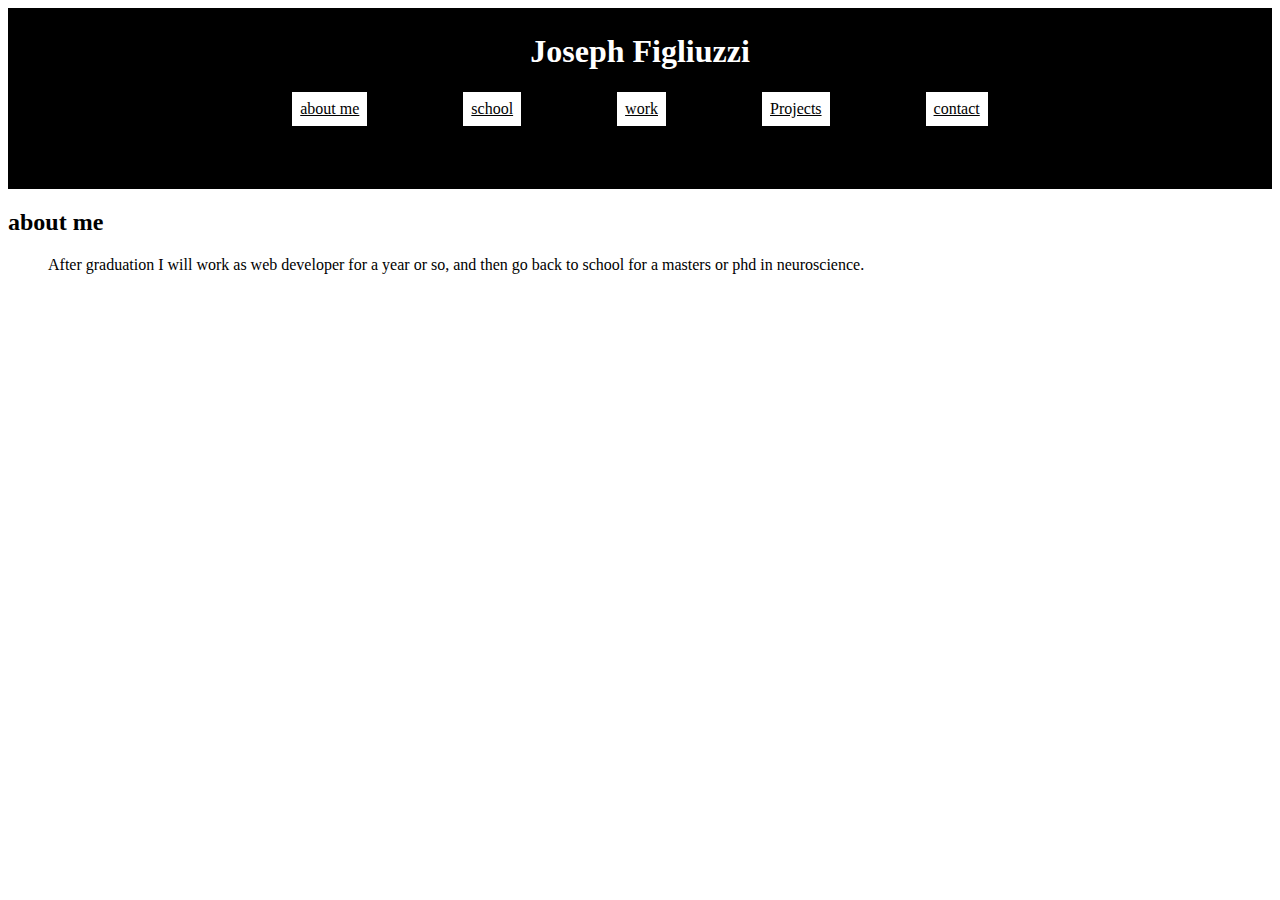
<file: portfolio/index.html>
<!DOCTYPE html>
<html lang="en">
<head>
    <meta charset="UTF-8">
    <meta http-equiv="X-UA-Compatible" content="IE=edge">
    <meta name="viewport" content="width=device-width, initial-scale=1.0">
    <title>Portfolio</title>
    <link rel="stylesheet" href="styles.css">
</head>
<body>
    <header>
        <h1>Joseph Figliuzzi</h1>
        <nav>
            <a href="index.html">about me</a> 
            <a href="schoolinformation.html">school</a>
            <a href="workexperience.html">work</a>
            <a href="projects.html">Projects</a>

            <a id="contacts" href="contact.html">contact</a>
        </nav>
        <h3> (218) 330-5348</h3>
    </header>
    <main>
        
    <div id="aboutme">
        <article>
            <h2>about me</h2>
            <ul>
            After graduation I will work as web developer for a year or so, and then go back to school for a masters or phd in neuroscience.
            </ul>
        </article>
    </div>


    </main>
    <footer>
        <a href="index.html">about me</a> 
        <a href="schoolinformation.html">school</a>
        <a href="workexperience.html">work</a>
        <a href="projects.html">Projects</a>
        <a href="contact.html">contact</a>
    </footer>
</body>
</html>
</file>
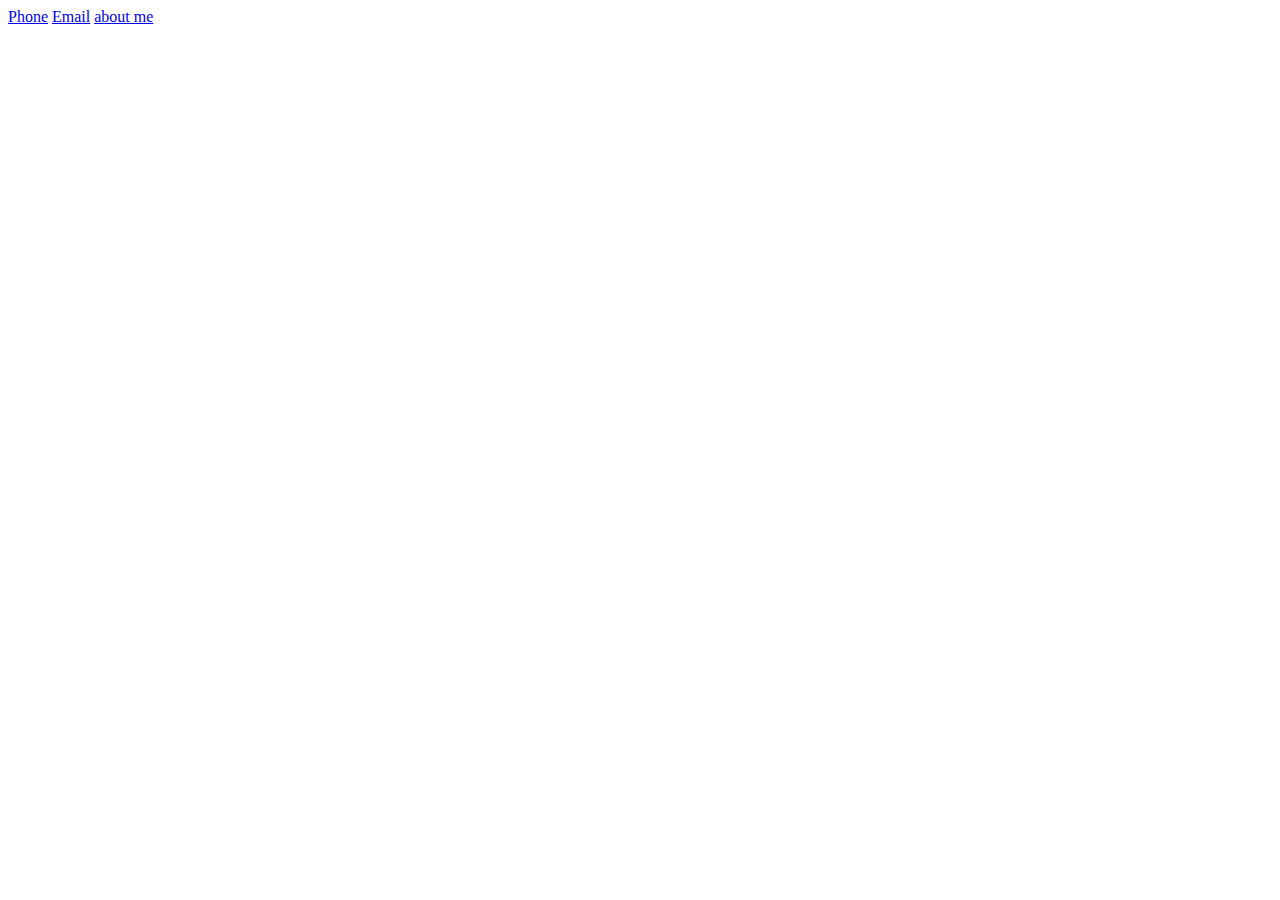
<file: portfolio/contact.html>
<!DOCTYPE html>
<html lang="en">
<head>
    <meta charset="UTF-8">
    <meta http-equiv="X-UA-Compatible" content="IE=edge">
    <meta name="viewport" content="width=device-width, initial-scale=1.0">
    <title>Document</title>
</head>
<body>
    <a href="2185555348">Phone</a>
    <a href="jcfigliuzzi@gmail.com">Email</a>
    <a href="index.html">about me</a> 
</body>
</html>
</file>
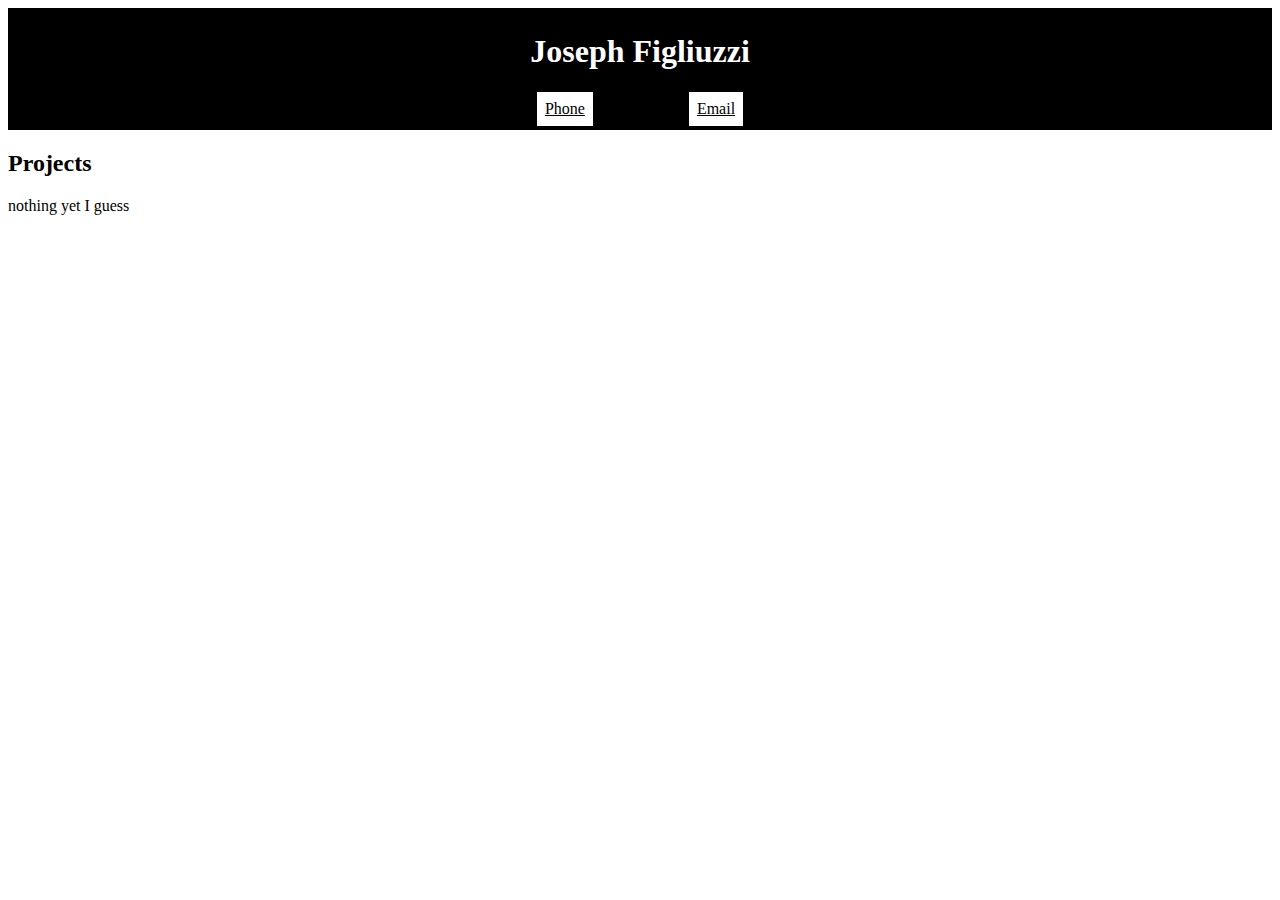
<file: portfolio/projects.html>
<!DOCTYPE html>
<html lang="en">
<head>
    <meta charset="UTF-8">
    <meta http-equiv="X-UA-Compatible" content="IE=edge">
    <meta name="viewport" content="width=device-width, initial-scale=1.0">
    <title>projects</title>
    <link rel="stylesheet" href="styles.css">
</head>
<body>
    <header>
        <h1>Joseph Figliuzzi</h1>
        <nav>
            <a href="2185555348">Phone</a>
            <a href="jcfigliuzzi@gmail.com">Email</a>
        </nav>
    </header>
    <main>
        <div id="Projects">
            <article>
                <h2>Projects</h2>
                <p>nothing yet I guess</p>
            </article>
        </div>
    </main>
    <footer>
        <a href="index.html">about me</a> 
        <a href="schoolinformation.html">school</a>
        <a href="workexperience.html">work</a>
        <a href="projects.html">Projects</a>
    </footer>
</body>
</html>
</file>
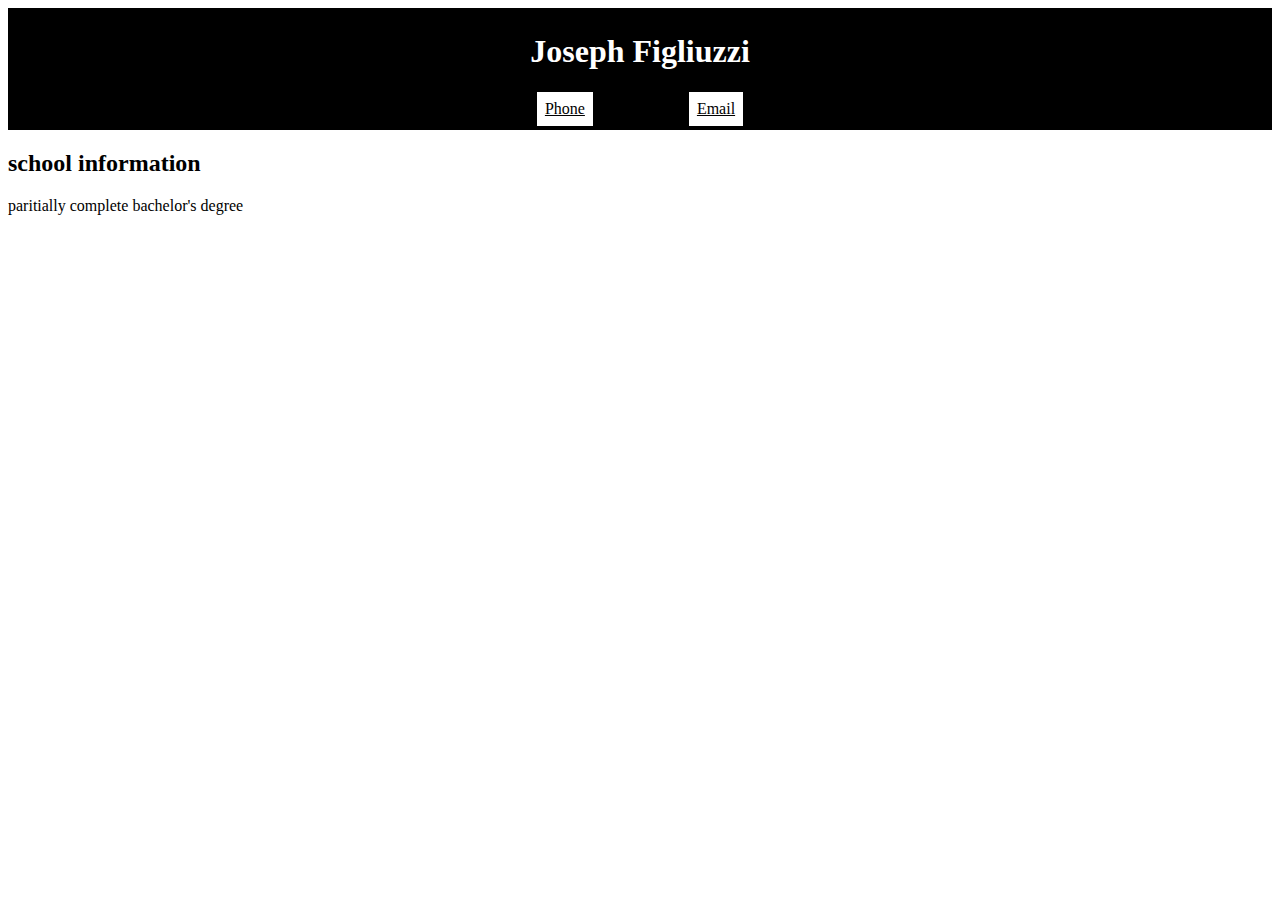
<file: portfolio/schoolinformation.html>
<!DOCTYPE html>
<html lang="en">
<head>
    <meta charset="UTF-8">
    <meta http-equiv="X-UA-Compatible" content="IE=edge">
    <meta name="viewport" content="width=device-width, initial-scale=1.0">
    <title>school Information</title>
    <link rel="stylesheet" href="styles.css">
</head>
<body>
    <header>
        <h1>Joseph Figliuzzi</h1>
        <nav>
            <a href="2185555348">Phone</a>
            <a href="jcfigliuzzi@gmail.com">Email</a>
        </nav>
    </header>
    <main>
        <div id="schoolinformation">
            <article>
                <h2>school information</h2>
                <p>paritially complete bachelor's degree</p>
            </article>
        </div>
    </main>
    <footer>
        <a href="index.html">about me</a> 
        <a href="schoolinformation.html">school</a>
        <a href="workexperience.html">work</a>
        <a href="projects.html">Projects</a>
    </footer>
</body>
</html>
</file>
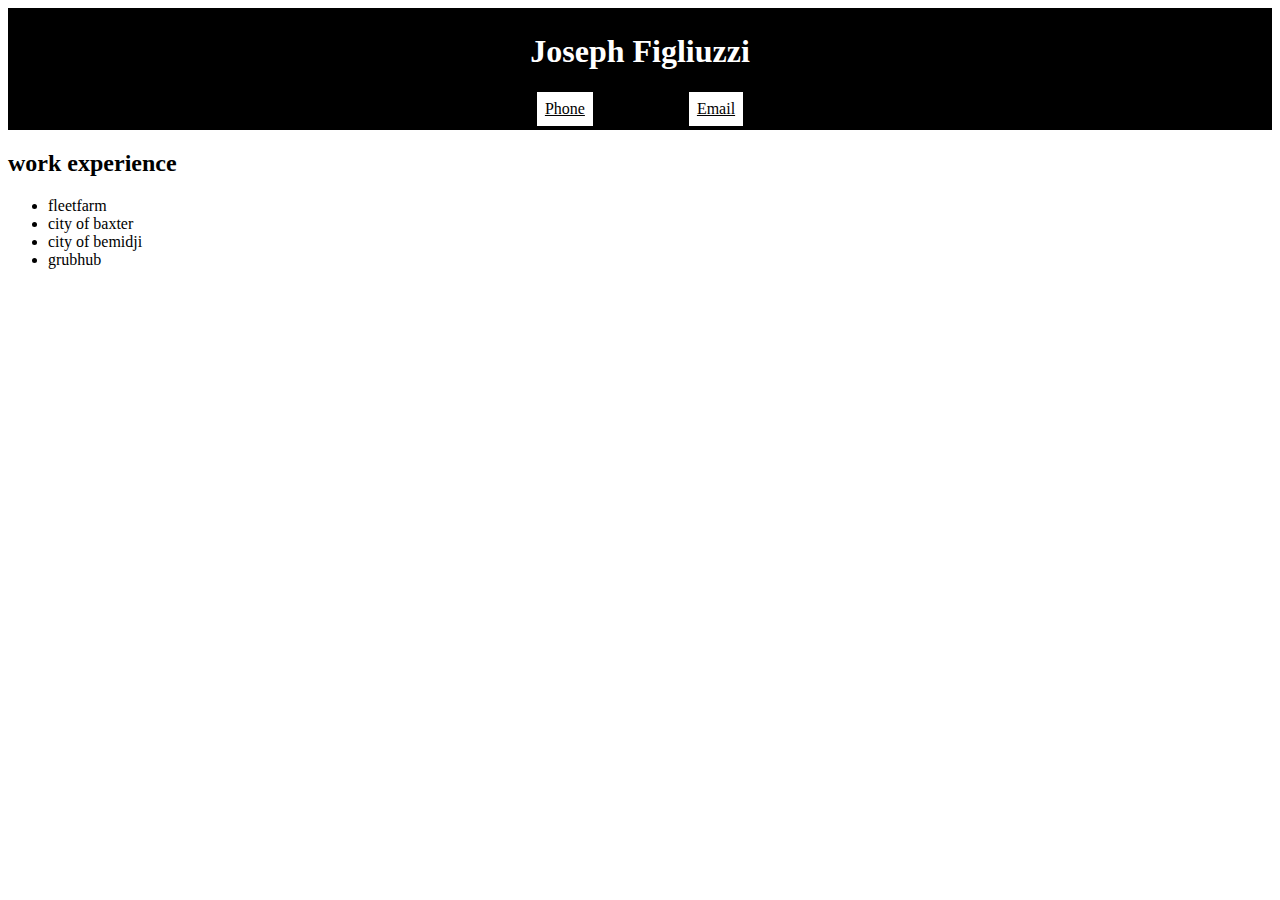
<file: portfolio/workexperience.html>
<!DOCTYPE html>
<html lang="en">
<head>
    <meta charset="UTF-8">
    <meta http-equiv="X-UA-Compatible" content="IE=edge">
    <meta name="viewport" content="width=device-width, initial-scale=1.0">
    <title>work experience</title>
    <link rel="stylesheet" href="styles.css">
</head>
<body>
    <header>
        <h1>Joseph Figliuzzi</h1>
        <nav>
            <a href="2185555348">Phone</a>
            <a href="jcfigliuzzi@gmail.com">Email</a>
        </nav>
    </header>
    <main>
        <div id="workexperience">
            <article>
                <h2>work experience</h2>
                <ul>
                    <li>fleetfarm</li>
                    <li>city of baxter</li>
                    <li>city of bemidji</li>
                    <li>grubhub</li>
                </ul>
            </article>
        </div>
    </main>
    <footer>
        <a href="index.html">about me</a> 
        <a href="schoolinformation.html">school</a>
        <a href="workexperience.html">work</a>
        <a href="projects.html">Projects</a>
    </footer>
</body>
</html>
</file>
<file: portfolio/styles.css>
@media (max-width:500px){

    header{
        text-align: center;
        background-color: black;
        color: white;
        padding: .25rem;
    }
    
    nav{
        display:flex;
        flex-direction: row;
        
    } 
    
    nav>a{
        color: black;
    }

    #contacts{
        margin-left: 3rem;
        margin-right: 3rem;
        padding-bottom: 15px;
        color: white;
    }

    h3{
        color: white;
    }

    article{
        margin-top: 1rem;
        color: black;
        padding-top: .0025rem;
        padding-bottom: 1.1rem;
        
    }

    article>h2{
        text-align: center;
    }

    
    

    footer>a{
        background-color: black;
        color: #fff;
        padding: 15px;
        margin-right: .075rem;
        margin-left: .075rem;
    }

    footer{
            display: flex;
            justify-content: center;
            position: fixed;
            bottom: 0;
            left: 0;
            right: 0;
    }
}


@media (min-width:500px){
    header{
        text-align: center;
        background-color: black;
        color: white;padding: .25rem;
    }

    nav{
        display:flex;
        flex-direction: row;
        justify-content: center;
    } 

    #contacts{
        background-color: #fff;
    }

    nav>a{
        margin-left: 3rem;
        margin-right: 3rem;
        padding: 8px;
        color: black;
        background-color: white;
    }

    h3{
        color: black;
    }

    footer>a{
        color: #fff;
    }
}
</file>
